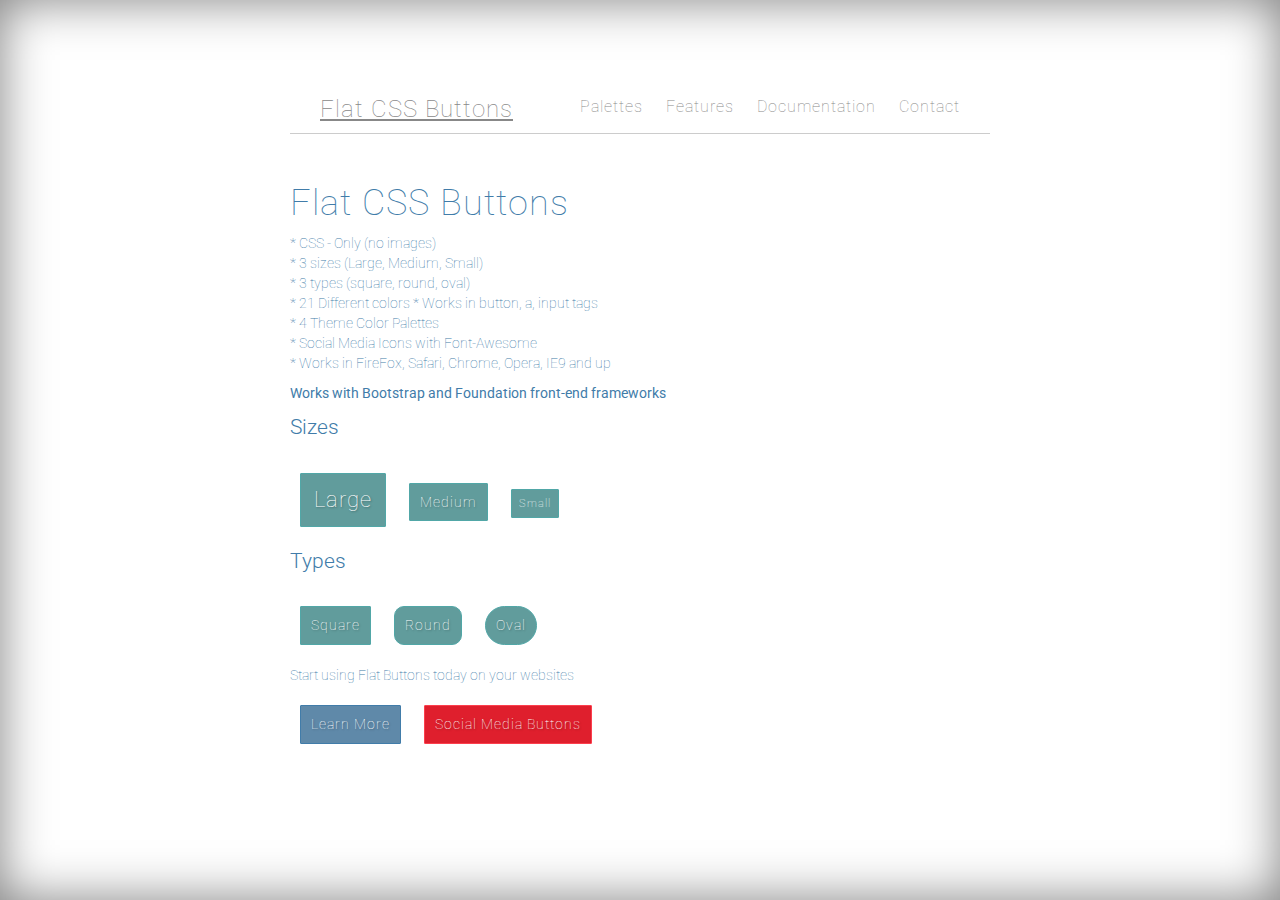
<file: index.html>
<!DOCTYPE html>
<html lang="en">
  <head>
    <meta charset="utf-8">
    <meta http-equiv="X-UA-Compatible" content="IE=edge">
    <meta name="viewport" content="width=device-width, initial-scale=1">
    <meta name="description" content="">
    <meta name="author" content="">
    <link rel="icon" href="../../favicon.ico">

    <title>Flat CSS Buttons</title>

    <!-- Bootstrap core CSS -->
    <link href="css/bootstrap.min.css" rel="stylesheet">
    <link href="css/font-awesome.css" rel="stylesheet"/>
    <link href="css/font-awesome.min.css" rel="stylesheet" />
    <link href="css/flat-css-buttons-standard.css" rel="stylesheet" />
    <link href='http://fonts.googleapis.com/css?family=Roboto:400,100' rel='stylesheet' type='text/css'>

    <!-- Custom styles for this template -->
    <link href="css/cover.css" rel="stylesheet">
    <style>
      body {font-family: 'Roboto', sans-serif; !important;}
      h1, h2, h3 {font-weight: lighter; letter-spacing: 1px;}
      .masthead-nav > li > a{font-weight: lighter;letter-spacing: 1px;}
    </style>

    <!-- Just for debugging purposes. Don't actually copy these 2 lines! -->
    <!--[if lt IE 9]><script src="../../assets/js/ie8-responsive-file-warning.js"></script><![endif]-->
    <!--script src="/assets/js/ie-emulation-modes-warning.js"></script>-->

    <!-- HTML5 shim and Respond.js IE8 support of HTML5 elements and media queries -->
    <!--[if lt IE 9]>
      <script src="https://oss.maxcdn.com/html5shiv/3.7.2/html5shiv.min.js"></script>
      <script src="https://oss.maxcdn.com/respond/1.4.2/respond.min.js"></script>
    <![endif]-->
  </head>

  <body>

    <div class="site-wrapper">

      <div class="site-wrapper-inner">

        <div class="cover-container">

          <div class="masthead clearfix">
            <div class="inner">
              <h3 class="masthead-brand"><a href="index.html">Flat CSS Buttons</a></h3>
              <ul class="nav masthead-nav">
                <li><a href="palettes.html">Palettes</a></li>
                <li><a href="features.html">Features</a></li>
                <li><a href="documentation.html">Documentation</a></li>
                <li><a href="contact.html">Contact</a></li>
              </ul>
            </div>
          </div>
         
        <div class="contents">

            <h1 class="cover-heading">Flat CSS Buttons</h1>
            <p>* CSS - Only (no images) <br>
               * 3 sizes (Large, Medium, Small)<br>
               * 3 types (square, round, oval)<br>
               * 21 Different colors * Works in button, a, input tags<br>
               * 4 Theme Color Palettes<br>
               * Social Media Icons with Font-Awesome<br>
               * Works in FireFox, Safari, Chrome, Opera, IE9 and up</p>
Works with Bootstrap and Foundation front-end frameworks</p>
            <p class="lead">Sizes</p>
            <p> 
              <button class="fl fl-default fl-lg">Large</button>
              <button class="fl fl-default fl-md">Medium</button>
              <button class="fl fl-default fl-sm">Small</button>
            </p>
     
             <p class="lead">Types</p>
             <p>
              <button class="fl fl-default fl-md">Square</button>
              <button class="fl fl-default fl-rd-sq fl-md">Round</button>
              <button class="fl fl-default fl-ovl fl-md">Oval </button>
            </p>
            <p>Start using Flat Buttons today on your websites</p>
              <a href="all-buttons.html" class="fl fl-blue fl-md">Learn More</a>
              <a href="social-media.html" class="fl fl-red fl-md">Social Media Buttons</a>
          </div>


          <div class="mastfoot">
            <div class="inner">
              <p>Created by: Tasha Brookman & MakeThingsPretty all rights reserved.</p>

          </div>

        </div>

      </div>
    </div>
    </div>
 

    <!-- Bootstrap core JavaScript
    ================================================== -->
    <!-- Placed at the end of the document so the pages load faster -->
    <script src="https://ajax.googleapis.com/ajax/libs/jquery/1.11.1/jquery.min.js"></script>
    <script src="assets/js/bootstrap.min.js"></script>
    <script src="assets/js/docs.min.js"></script>
    <!-- IE10 viewport hack for Surface/desktop Windows 8 bug -->
    <script src="assets/js/ie10-viewport-bug-workaround.js"></script>
  </body>
</html>
</file>
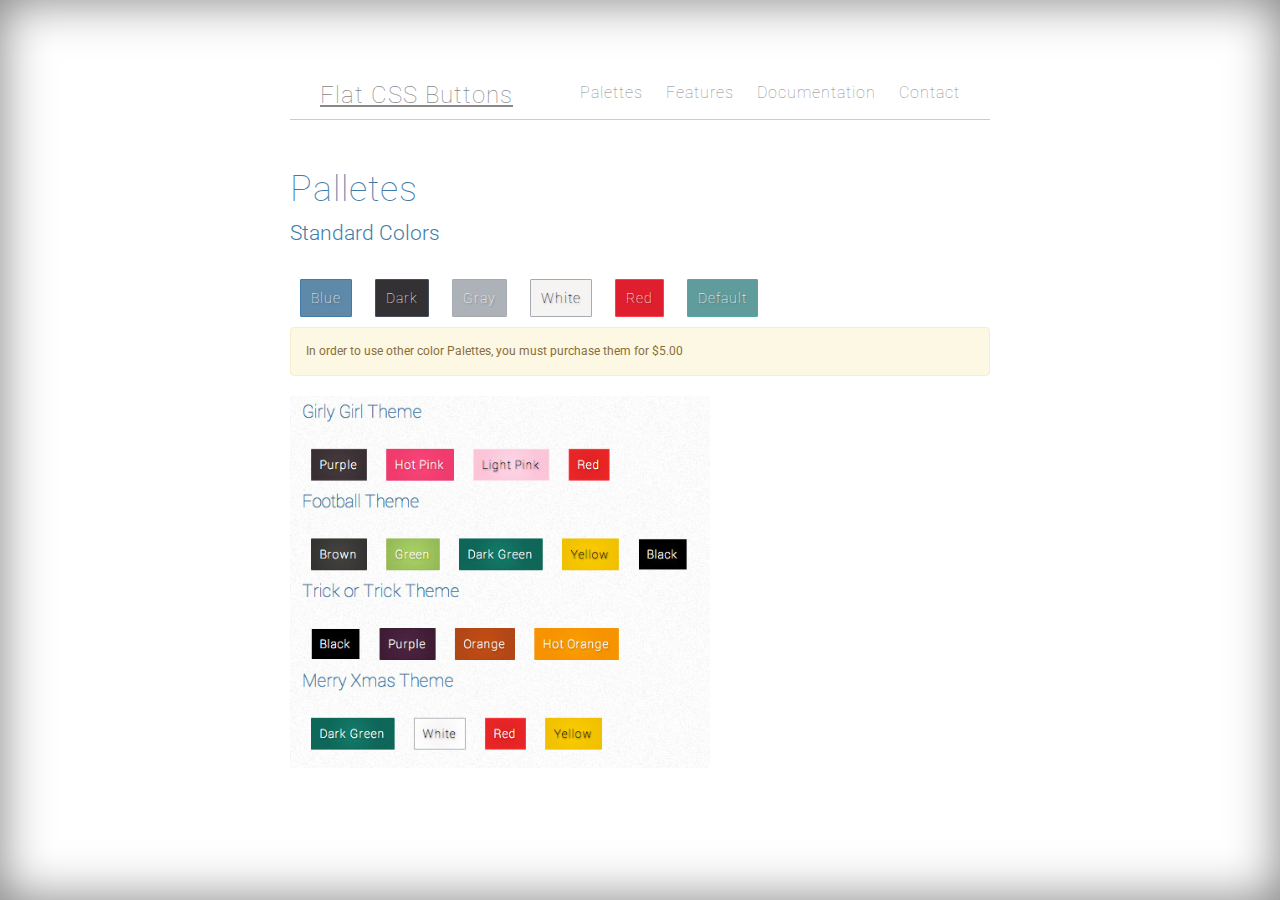
<file: palettes.html>
<!DOCTYPE html>
<html lang="en">
  <head>
    <meta charset="utf-8">
    <meta http-equiv="X-UA-Compatible" content="IE=edge">
    <meta name="viewport" content="width=device-width, initial-scale=1">
    <meta name="description" content="">
    <meta name="author" content="">
    <link rel="icon" href="../../favicon.ico">

    <title>Flat CSS Buttons</title>

    <!-- Bootstrap core CSS -->
    <link href="css/bootstrap.min.css" rel="stylesheet">
    <link href="css/font-awesome.css" rel="stylesheet"/>
    <link href="css/font-awesome.min.css" rel="stylesheet" />
    <link href="css/flat-css-buttons-standard.css" rel="stylesheet" />
    <link href='http://fonts.googleapis.com/css?family=Roboto:400,100' rel='stylesheet' type='text/css'>

    <!-- Custom styles for this template -->
    <link href="css/cover.css" rel="stylesheet">

    <!-- Just for debugging purposes. Don't actually copy these 2 lines! -->
    <!--[if lt IE 9]><script src="../../assets/js/ie8-responsive-file-warning.js"></script><![endif]-->
    <!--script src="/assets/js/ie-emulation-modes-warning.js"></script>-->

    <!-- HTML5 shim and Respond.js IE8 support of HTML5 elements and media queries -->
    <!--[if lt IE 9]>
      <script src="https://oss.maxcdn.com/html5shiv/3.7.2/html5shiv.min.js"></script>
      <script src="https://oss.maxcdn.com/respond/1.4.2/respond.min.js"></script>
    <![endif]-->
  </head>

  <body>

    <div class="site-wrapper">

      <div class="site-wrapper-inner">

        <div class="cover-container">

          <div class="masthead clearfix">
            <div class="inner">
              <h3 class="masthead-brand"><a href="index.html">Flat CSS Buttons</a></h3>
              <ul class="nav masthead-nav">
                <li><a class="active" href="palettes.html">Palettes</a></li>
                <li><a href="features.html">Features</a></li>
                <li><a href="documentation.html">Documentation</a></li>
                <li><a href="contact.html">Contact</a></li>

              </ul>
            </div>
          </div>
        <div class="contents">
            <h1 class="cover-heading">Palletes</h1>
             <p class="lead">Standard Colors</p>
         
              <button class="fl fl-md fl-blue">Blue</button>
              <button class="fl fl-md fl-dark">Dark</button>
              <button class="fl fl-md fl-gray">Gray</button>
              <button class="fl fl-md fl-white">White</button>
              <button class="fl fl-md fl-red">Red</button>
              <button class="fl fl-default fl-md">Default</button>
        <div class="alert alert-warning small">In order to use other color Palettes, you must purchase them for $5.00</div>
         <img src="assets/images/palletes.jpg" width="60%">
          <div class="mastfoot">
            <div class="inner">
                          <p>Created by: Tasha Brookman & MakeThingsPretty all rights reserved.</p>


          

          </div>

        </div>

      </div>
    </div>
    </div>
 

    <!-- Bootstrap core JavaScript
    ================================================== -->
    <!-- Placed at the end of the document so the pages load faster -->
    <script src="https://ajax.googleapis.com/ajax/libs/jquery/1.11.1/jquery.min.js"></script>
    <script src="assets/js/bootstrap.min.js"></script>
    <script src="assets/js/docs.min.js"></script>
    <!-- IE10 viewport hack for Surface/desktop Windows 8 bug -->
    <script src="assets/js/ie10-viewport-bug-workaround.js"></script>
  </body>
</html>
</file>
<file: css/flat-css-buttons-standard.css>
/*Flat CSS Buttons include this file to your html document to start using*/

/*Sizes of buttons*/

.fl-sm {
  width: auto !important;
  padding: 7px;
  font-size: 11px !important;
  height: auto !important;
  letter-spacing: 1px;
  text-shadow:none !important;

}
.fl-sm:hover {
    border-style:solid;
    border-width:2px !important; 
    border-color:initial;
}

.fl-md { 
  width: auto !important;
  padding: 10px;
  font-size: 1em !important;
  height: auto !important;
  letter-spacing: 1px;
}
.fl-md:hover {
    border-style:solid;
    border-width:2px !important; 
    border-color:initial;
}

.fl-lg {
  width:3em;
  width: auto;
  padding: 13px;
}
.fl-lg:hover {
      border-style:solid;
    border-width:3px !important; 
    border-color:initial;

}
.fl button:disabled, .fl input:disabled {
  opacity: 0.75;
  padding:auto;
    text-shadow:none;

    box-shadow: inset 2.5px 4.33px 5px 0px rgba(0, 0, 0, 0.75);
  -webkit-box-shadow: inset -1px 0px 6px 0px rgba(0,0,0,0.75);
  -moz-box-shadow: inset -1px 0px 6px 0px rgba(0,0,0,0.75);
}
.fl:disabled {
  opacity: 0.75;
  text-shadow:none;
  padding:auto;
  border: 1px solid #888;
    box-shadow: inset 2.5px 4.33px 5px 0px rgba(0, 0, 0, 0.75);
  -webkit-box-shadow: inset -1px 0px 6px 0px rgba(0,0,0,0.75);
  -moz-box-shadow: inset -1px 0px 6px 0px rgba(0,0,0,0.75);
}

/*type of buttons* square, radius, round*/
.fl-rd-sq {
  border-radius: 10px !important;
}
.fl-ovl {
    border-radius: 20px !important;
}

.fl:focus {
  outline-offset: 0;
}
.fl:hover {
  transition: all .1s;
  -o-transition: all .1s;
  -moz-transition: all .1s;
  -webkit-transition: all .1s;
}

/* main button class*/
.fl {
  font-size: 22px;
  letter-spacing: 1px;
  color: rgb(255, 255, 255);
  line-height: 1.2;
  text-align: center;
  text-shadow: 0.5px 0.866px 2px rgba(0, 0, 0, 0.34);
  border-radius: 1px;
  font-weight: lighter;
  margin:10px;
  outline: 2px solid transparent;
  transition: 1s ease all;
}
/* if you want to add a shadow*/
.fl-shadow {
  box-shadow: 0.5px 0.866px 2px 0px rgba(0, 0, 0, 0.75);
   -moz-box-shadow:0.5px 0.866px 2px 0px rgba(0, 0, 0, 0.75);
   -webkit-box-shadow: 0.5px 0.866px 2px 0px rgba(0, 0, 0, 0.75);
}
/*icons */
.fa-2 {
  font-size: 1.5em;
}

a.fl {text-decoration: none !important;display: inline-flex;color:#fff;}
a.fl:visited, a.fl:hover{color:#fff;}
/*default Buttons*/

.fl-default.fl-rd-sq {
    border-radius: 10px !important;
}

.fl-default.fl-ovl {
  border-radius: 20px !important;
}

.fl-default {
  border-width: 1px;
  border-color: rgb(81, 167, 167);
  border-style: solid;
  background-image: -moz-radial-gradient( 50% 50%, circle closest-side, rgb(97,156,156) 0%, rgb(61,121,121) 180%);
  background-image: -webkit-radial-gradient( 50% 50%, circle closest-side, rgb(97,156,156) 0%, rgb(61,121,121) 180%);
  background-image: -ms-radial-gradient( 50% 50%, circle closest-side, rgb(97,156,156) 0%, rgb(61,121,121) 180%);
  background:rgb(97,156,156);
  filter: progid:DXImageTransform.Microsoft.gradient(startColorstr='#5781a1', endColorstr='#4b7595');
  -ms-filter: "progid:DXImageTransform.Microsoft.gradient(startColorstr=#5781a1, endColorstr=#4b7595)";
}

.fl-default:hover {
  border-width: 1px;
  border-color: rgb(207, 240, 158);
  border-style: solid;
  background-image: -moz-radial-gradient( 50% 50%, circle closest-side, rgb(214,240,175) 0%, rgb(176,202,137) 180%);
  background-image: -webkit-radial-gradient( 50% 50%, circle closest-side, rgb(214,240,175) 0%, rgb(176,202,137) 180%);
  background-image: -ms-radial-gradient( 50% 50%, circle closest-side, rgb(214,240,175) 0%, rgb(176,202,137) 180%);
  background:rgb(214, 240, 175);
   filter: progid:DXImageTransform.Microsoft.gradient(startColorstr='#d6f0af', endColorstr='#b0ca89');
  -ms-filter: "progid:DXImageTransform.Microsoft.gradient(startColorstr=#d6f0af, endColorstr=#b0ca89)";
}

.fl-default:active {
  border-width: 1px;
  color:#ccc;
  border-color: rgb(207, 240, 158);
  border-style: solid;
  background-image: -moz-radial-gradient( 50% 50%, circle closest-side, rgb(97,156,156) 0%, rgb(61,121,121) 180%);
  background-image: -webkit-radial-gradient( 50% 50%, circle closest-side, rgb(52,102,130) 0%, rgb(21,71,99) 180%);
  background-image: -ms-radial-gradient( 50% 50%, circle closest-side, rgb(97,156,156) 0%, rgb(61,121,121) 180%);
    box-shadow: inset 2.5px 4.33px 5px 0px rgba(0, 0, 0, 0.75);
  -webkit-box-shadow: inset -1px 0px 6px 0px rgba(0,0,0,0.75);
  -moz-box-shadow: inset -1px 0px 6px 0px rgba(0,0,0,0.75);
  background: rgb(97, 156, 156);
}

.fl-default:visited {
  border-width: 1px;
  color:#ccc;
  border-color: rgb(207, 240, 158);
  border-style: solid;
   background-image: -moz-radial-gradient( 50% 50%, circle closest-side, rgb(97,156,156) 0%, rgb(61,121,121) 180%);
  background-image: -webkit-radial-gradient( 50% 50%, circle closest-side, rgb(97,156,156) 0%, rgb(61,121,121) 180%);
  background-image: -ms-radial-gradient( 50% 50%, circle closest-side, rgb(97,156,156) 0%, rgb(61,121,121) 180%);
  box-shadow: inset 2.5px 4.33px 5px 0px rgba(0, 0, 0, 0.75);
  -webkit-box-shadow: inset -1px 0px 6px 0px rgba(0,0,0,0.75);
  -moz-box-shadow: inset -1px 0px 6px 0px rgba(0,0,0,0.75);
    background: rgb(97, 156, 156);

}
/******* Colors *****/
/* Dark */

.fl-dark {
  border-width: 1px;
  border-color: rgb(70, 78, 97);
  border-style: solid;
  background-image: -moz-radial-gradient( 50% 50%, circle closest-side, rgb(51,49,52) 0%, rgb(17,16,18) 180%);
  background-image: -webkit-radial-gradient( 50% 50%, circle closest-side, rgb(51,49,52) 0%, rgb(17,16,18) 180%);
  background-image: -ms-radial-gradient( 50% 50%, circle closest-side, rgb(51,49,52) 0%, rgb(17,16,18) 180%);
  background:  rgb(51, 49, 52);

}
.fl-dark:hover {
  border-width: 1px;
  border-color: rgb(70, 78, 97);
  border-style: solid;
  background-image: -moz-radial-gradient( 50% 50%, circle closest-side, rgb(54,60,75) 0%, rgb(17,16,18) 180%);
  background-image: -webkit-radial-gradient( 50% 50%, circle closest-side, rgb(54,60,75) 0%, rgb(17,16,18) 180%);
  background-image: -ms-radial-gradient( 50% 50%, circle closest-side, rgb(54,60,75) 0%, rgb(17,16,18) 180%);
    background: rgb(54, 60, 75);

}

.fl-dark:active {
  border-width: 1px;
  color:#ccc;
  border-color: rgb(0, 0, 0);
  border-style: solid;
  background-image: -moz-radial-gradient( 50% 50%, circle closest-side, rgb(51,49,52) 0%, rgb(17,16,18) 180%);
  background-image: -webkit-radial-gradient( 50% 50%, circle closest-side, rgb(51,49,52) 0%, rgb(17,16,18) 180%);
  background-image: -ms-radial-gradient( 50% 50%, circle closest-side, rgb(51,49,52) 0%, rgb(17,16,18) 180%);
   box-shadow: 0.5px 0.866px 2px 0px rgba(0, 0, 0, 0.75);
    box-shadow: inset 2.5px 4.33px 5px 0px rgba(0, 0, 0, 0.75);
  -webkit-box-shadow: inset -1px 0px 6px 0px rgba(0,0,0,0.75);
  -moz-box-shadow: inset -1px 0px 6px 0px rgba(0,0,0,0.75);
    background: rgb(51, 49, 52);

}
.fl-dark:visited {
  border-width: 1px;
  color:#ccc;
  border-color: rgb(0, 0, 0);
  border-style: solid;
  background-image: -moz-radial-gradient( 50% 50%, circle closest-side, rgb(51,49,52) 0%, rgb(17,16,18) 180%);
  background-image: -webkit-radial-gradient( 50% 50%, circle closest-side, rgb(51,49,52) 0%, rgb(17,16,18) 180%);
  background-image: -ms-radial-gradient( 50% 50%, circle closest-side, rgb(51,49,52) 0%, rgb(17,16,18) 180%);
  box-shadow: inset 2.5px 4.33px 5px 0px rgba(0, 0, 0, 0.75);
  -webkit-box-shadow: inset -1px 0px 6px 0px rgba(0,0,0,0.75);
  -moz-box-shadow: inset -1px 0px 6px 0px rgba(0,0,0,0.75);
 background: rgb(51, 49, 52);

}

.fl-blue {
  border-width: 1px;
  border-color: rgb(65, 124, 169);
  border-style: solid;
  background-image: -moz-radial-gradient( 50% 50%, circle closest-side, rgb(95,137,169) 0%, rgb(58,100,132) 180%);
  background-image: -webkit-radial-gradient( 50% 50%, circle closest-side, rgb(95,137,169) 0%, rgb(58,100,132) 180%);
  background-image: -ms-radial-gradient( 50% 50%, circle closest-side, rgb(95,137,169) 0%, rgb(58,100,132) 180%);
  background: rgb(95, 137, 169);

}
.fl-blue:hover {
  border-width: 1px;
  border-color: rgb(128,226,202);
  border-style: solid;
  background-image: -moz-radial-gradient( 50% 50%, circle closest-side, rgb(148,211,194) 0%, rgb(110, 173,155) 180%);
  background-image: -webkit-radial-gradient( 50% 50%, circle closest-side, rgb(148,211,194) 0%, rgb(110, 173,155)  180%);
  background-image: -ms-radial-gradient( 50% 50%, circle closest-side, rgb(95,137,169) 0%, rgb(58,100,132) 180%);
   background: rgb(95, 137, 169);

}


.fl-blue:visited {
  border-width: 1px;
  border-color: rgb(65, 124, 169);
  border-style: solid;
  color:#ccc;
  background-image: -moz-radial-gradient( 50% 50%, circle closest-side, rgb(95,137,169) 0%, rgb(58,100,132) 180%);
  background-image: -webkit-radial-gradient( 50% 50%, circle closest-side, rgb(95,137,169) 0%, rgb(58,100,132) 180%);
  background-image: -ms-radial-gradient( 50% 50%, circle closest-side, rgb(95,137,169) 0%, rgb(58,100,132) 180%);
    box-shadow: inset 2.5px 4.33px 5px 0px rgba(0, 0, 0, 0.75);
  -webkit-box-shadow: inset -1px 0px 6px 0px rgba(0,0,0,0.75);
  -moz-box-shadow: inset -1px 0px 6px 0px rgba(0,0,0,0.75);
  background:rgb(95,137,169);
}

.fl-blue:active {
  border-width: 1px;
  border-color: rgb(65, 124, 169);
  border-style: solid;
  color:#ccc;
 background-image: -moz-radial-gradient( 50% 50%, circle closest-side, rgb(95,137,169) 0%, rgb(58,100,132) 180%);
  background-image: -webkit-radial-gradient( 50% 50%, circle closest-side, rgb(95,137,169) 0%, rgb(58,100,132) 180%);
  background-image: -ms-radial-gradient( 50% 50%, circle closest-side, rgb(95,137,169) 0%, rgb(58,100,132) 180%);
    box-shadow: inset 2.5px 4.33px 5px 0px rgba(0, 0, 0, 0.75);
  -webkit-box-shadow: inset -1px 0px 6px 0px rgba(0,0,0,0.75);
  -moz-box-shadow: inset -1px 0px 6px 0px rgba(0,0,0,0.75);
  background: rgb(95,137,169);
}

.fl-gray {
  border-width: 1px;
  border-color: rgb(166, 171, 177);
  border-style: solid;
  background-image: -moz-radial-gradient( 50% 50%, circle closest-side, rgb(173,178,184) 0%, rgb(187, 192,198) 180%);
  background-image: -webkit-radial-gradient( 50% 50%, circle closest-side, rgb(173,178,184) 0%, rgb(187, 192,198)180%);
  background-image: -ms-radial-gradient( 50% 50%, circle closest-side, rgb(173,178,184) 0%, rgb(187, 192,198) 180%);
  background: rgb(173,178,184);
}

.fl-gray:hover {
  border-width: 1px;
  border-color: rgb(166, 171, 177);
  border-style: solid;
  background-image: -moz-radial-gradient( 50% 50%, circle closest-side, rgb(225,225,225) 0%, rgb(225,224,223) 180%);
  background-image: -webkit-radial-gradient( 50% 50%, circle closest-side, rgb(225,225,225) 0%, rgb(225,224,223) 180%);
  background-image: -ms-radial-gradient( 50% 50%, circle closest-side, rgb(225,225,225) 0%, rgb(225,224,223) 180%);
  background: rgb(225,225,225);
}
.fl-gray:visited {
  border-width: 1px;
  border-color: rgb(166, 171, 177);
  border-style: solid;
 background-image: -moz-radial-gradient( 50% 50%, circle closest-side, rgb(173,178,184) 0%, rgb(187, 192,198) 180%);
  background-image: -webkit-radial-gradient( 50% 50%, circle closest-side, rgb(173,178,184) 0%, rgb(187, 192,198)180%);
  background-image: -ms-radial-gradient( 50% 50%, circle closest-side, rgb(173,178,184) 0%, rgb(187, 192,198) 180%);
   box-shadow: inset 2.5px 4.33px 5px 0px rgba(0, 0, 0, 0.75);
  -webkit-box-shadow: inset -1px 0px 6px 0px rgba(0,0,0,0.75);
  -moz-box-shadow: inset -1px 0px 6px 0px rgba(0,0,0,0.75);
  background: rgb(173,178,184);
}

.fl-gray:active {
  border-width: 1px;
  border-color: rgb(166, 171, 177);
  border-style: solid;
  color:#888;
  background-image: -moz-radial-gradient( 50% 50%, circle closest-side, rgb(173,178,184) 0%, rgb(187, 192,198) 180%);
  background-image: -webkit-radial-gradient( 50% 50%, circle closest-side, rgb(173,178,184) 0%, rgb(187, 192,198)180%);
  background-image: -ms-radial-gradient( 50% 50%, circle closest-side, rgb(173,178,184) 0%, rgb(187, 192,198) 180%);
     box-shadow: inset 2.5px 4.33px 5px 0px rgba(0, 0, 0, 0.75);
  -webkit-box-shadow: inset -1px 0px 6px 0px rgba(0,0,0,0.75);
  -moz-box-shadow: inset -1px 0px 6px 0px rgba(0,0,0,0.75);
  background: rgb(173,178,184);
}

.fl-white {
  border-width: 1px;
  border-color: rgb(166, 171, 177);
  border-style: solid;
  color:#000;
  background-image: -moz-radial-gradient( 50% 50%, circle closest-side, rgb(246, 243,243) 0%, rgb(255,255,255) 180%);
  background-image: -webkit-radial-gradient( 50% 50%, circle closest-side, rgb(246, 243,243) 0%, rgb(255,255,255) 180%);
  background-image: -ms-radial-gradient( 50% 50%, circle closest-side, rgb(246, 243,243) 0%, rgb(255,255,255)180%);
  background: rgb(246, 243,243);
}

.fl-white:hover {
  border-width: 1px;
  border-color: rgb(166, 171, 177);
  border-style: solid;
  color:#000;
  background-image: -moz-radial-gradient( 50% 50%, circle closest-side, rgb(255,255,255) 0%, rgb(255,255,255) 180%);
  background-image: -webkit-radial-gradient( 50% 50%, circle closest-side, rgb(255,255,255) 0%, rgb(255,255,255) 180%);
  background-image: -ms-radial-gradient( 50% 50%, circle closest-side, rgb(255,255,255) 0%, rgb(255,255,255) 180%);
  background:  rgb(255,255,255);
}

.fl-white:visited {
  border-width: 1px;
  border-color: rgb(166, 171, 177);
  border-style: solid;
  color:#888;
  background-image: -moz-radial-gradient( 50% 50%, circle closest-side, rgb(246, 243,243) 0%, rgb(255,255,255) 180%);
  background-image: -webkit-radial-gradient( 50% 50%, circle closest-side, rgb(246, 243,243) 0%, rgb(255,255,255) 180%);
  background-image: -ms-radial-gradient( 50% 50%, circle closest-side, rgb(246, 243,243) 0%, rgb(255,255,255)180%);
      box-shadow: inset 2.5px 4.33px 5px 0px rgba(0, 0, 0, 0.75);
  -webkit-box-shadow: inset -1px 0px 6px 0px rgba(0,0,0,0.75);
  -moz-box-shadow: inset -1px 0px 6px 0px rgba(0,0,0,0.75);
  background:rgb(246, 243,243);
}

.fl-white:active {
  border-width: 1px;
  border-color: rgb(166, 171, 177);
  border-style: solid;
  color:#888;
  background-image: -moz-radial-gradient( 50% 50%, circle closest-side, rgb(246, 243,243) 0%, rgb(255,255,255) 180%);
  background-image: -webkit-radial-gradient( 50% 50%, circle closest-side, rgb(246, 243,243) 0%, rgb(255,255,255) 180%);
  background-image: -ms-radial-gradient( 50% 50%, circle closest-side, rgb(246, 243,243) 0%, rgb(255,255,255)180%);
     box-shadow: inset 2.5px 4.33px 5px 0px rgba(0, 0, 0, 0.75);
  -webkit-box-shadow: inset -1px 0px 6px 0px rgba(0,0,0,0.75);
  -moz-box-shadow: inset -1px 0px 6px 0px rgba(0,0,0,0.75);
  background: rgb(246, 243,243);
}

.fl-red {
  border-width: 1px;
  border-color: rgb(252, 63, 77);
  border-style: solid;
  background-image: -moz-radial-gradient( 50% 50%, circle closest-side, rgb(223,31,45) 0%, rgb(238,34,48) 180%);
  background-image: -webkit-radial-gradient( 50% 50%, circle closest-side, rgb(223,31,45) 0%, rgb(238,34,48) 180%);
  background-image: -ms-radial-gradient( 50% 50%, circle closest-side, rgb(223,31,45) 0%, rgb(238,34,48) 180%);
  background: rgb(223,31,45);
}

.fl-red:hover {
  border-width: 1px;
  border-color: rgb(253,151,18);
  border-style: solid;
  background-image: -moz-radial-gradient( 50% 50%, circle closest-side, rgb(253,114,99) 0%, rgb(253,151,18) 180%);
  background-image: -webkit-radial-gradient( 50% 50%, circle closest-side, rgb(253,114,99) 0%, rgb(253,151,18) 180%);
  background-image: -ms-radial-gradient( 50% 50%, circle closest-side, rgb(253,114,99) 0%, rgb(253,151,18) 180%);
  background: rgb(253,114,99);
}
.fl-red:visited {
  border-width: 1px;
  color:#ccc;
  border-color: rgb(252, 63, 77);
  border-style: solid;
  background-image: -moz-radial-gradient( 50% 50%, circle closest-side, rgb(223,31,45) 0%, rgb(238,34,48) 180%);
  background-image: -webkit-radial-gradient( 50% 50%, circle closest-side, rgb(223,31,45) 0%, rgb(238,34,48) 180%);
  background-image: -ms-radial-gradient( 50% 50%, circle closest-side, rgb(223,31,45) 0%, rgb(238,34,48) 180%);
    box-shadow: inset 2.5px 4.33px 5px 0px rgba(0, 0, 0, 0.75);
  -webkit-box-shadow: inset -1px 0px 6px 0px rgba(0,0,0,0.75);
  -moz-box-shadow: inset -1px 0px 6px 0px rgba(0,0,0,0.75);
  background: rgb(223,31,45);
}

.fl-red:active {
  border-width: 1px;
  color:#ccc;
  border-color: rgb(252, 63, 77);
  border-style: solid;
  background-image: -moz-radial-gradient( 50% 50%, circle closest-side, rgb(223,31,45) 0%, rgb(238,34,48) 180%);
  background-image: -webkit-radial-gradient( 50% 50%, circle closest-side, rgb(223,31,45) 0%, rgb(238,34,48) 180%);
  background-image: -ms-radial-gradient( 50% 50%, circle closest-side, rgb(223,31,45) 0%, rgb(238,34,48) 180%);
     box-shadow: inset 2.5px 4.33px 5px 0px rgba(0, 0, 0, 0.75);
  -webkit-box-shadow: inset -1px 0px 6px 0px rgba(0,0,0,0.75);
  -moz-box-shadow: inset -1px 0px 6px 0px rgba(0,0,0,0.75);
  background:  rgb(223,31,45);
}
</file>
<file: css/cover.css>
/*
 * Globals
 */

/* Links */
a,
a:focus,
a:hover {
  color: #888;
  text-decoration: underline;
}
.list-buttons {
  margin-top:10px;
  height: auto;
  position: relative;
  top:40;
  text-align: left;
}
.contents {
  text-align: left;
  margin-top:50px;
}

/* Custom default button */
.btn-default,
.btn-default:hover,
.btn-default:focus {
  color: #333;
  text-shadow: none; /* Prevent inheritence from `body` */
  background-color: #fff;
  border: 1px solid #fff;
}
.masthead {
  border-bottom:1px solid #ccc;
}
p {font-weight: lighter;}

code {color:rgb(65, 124, 169);padding:5px;text-shadow: none;background-color: #fff;
border-radius: 4px;
border: 1px solid;}
/*
 * Base structure
 */

html,
body {
  height: 100%;
  background: url('http://wubtasha.com/freelance/images/noise.jpg');
  /*background-color: #333;*/
}
body {
  color: rgb(65, 124, 169);
  text-align: center;
  tex-shadow:0 1px 1px rgba(0,0,0,0.3);
  /*text-shadow: 0 1px 3px rgba(0,0,0,.5);*/
}

/* Extra markup and styles for table-esque vertical and horizontal centering */

.site-wrapper {
  display: table;
  width: 100%;
  height: 100%; /* For at least Firefox */
  min-height: 100%;
  -webkit-box-shadow: inset 0 0 50px rgba(0,0,0,.5);
          box-shadow: inset 0 0 50px rgba(0,0,0,.5);
}
.site-wrapper-inner {
  display: table-cell;
  vertical-align: top;
}
.cover-container {
  margin-right: auto;
  margin-left: auto;
}

/* Padding for spacing */
.inner {
  padding: 30px;
}
.contrast {
  background: #000;
}
.contrast h1, .contrast h2, .contrast a, .contrast .lead, .contrast p {
  color:#fff;
}

/*
 * Header
 */
.masthead-brand {
  margin-top: 10px;
  margin-bottom: 10px;
}

.masthead-nav > li {
  display: inline-block;
}
.masthead-nav > li + li {
  margin-left: 20px;
}
.masthead-nav > li > a {
  padding-right: 0;
  padding-left: 0;
  font-size: 16px;
  font-weight: bold;
  color: #fff; /* IE8 proofing */
  color: rgba(255,255,255,.75);
  border-bottom: 2px solid transparent;
  text-decoration: none;
}
.masthead-nav > li > a:hover,
.masthead-nav > li > a:focus {
  background-color: transparent;
  border-bottom-color: #a9a9a9;
  border-bottom-color: rgba(255,255,255,.25);
}
.masthead-nav > .active > a,
.masthead-nav > .active > a:hover,
.masthead-nav > .active > a:focus {
  color: #fff;
  border-bottom-color: #fff;
}

@media (min-width: 768px) {
  .masthead-brand {
    float: left;
  }
  .masthead-nav {
    float: right;
  }
}


/*
 * Cover
 */

.cover {
  padding: 0 20px;
}
.cover .btn-lg {
  padding: 10px 20px;
  font-weight: bold;
}


/*
 * Footer
 */

.mastfoot {
  color: #999; /* IE8 proofing */
  color: rgba(255,255,255,.5);
}

      body {font-family: 'Roboto', sans-serif; !important;}
      h1, h2, h3 {font-weight: lighter; letter-spacing: 1px;}
      .masthead-nav > li > a{font-weight: lighter;letter-spacing: 1px;
color: #888;
      }

/*
 * Affix and center
 */

@media (min-width: 768px) {
  /* Pull out the header and footer */
  .masthead {
    position: relative;
    top: 0;
  }
  .mastfoot {
    position: relative;
    bottom: 0;
  }
  /* Start the vertical centering */
  .site-wrapper-inner {
    vertical-align: middle;
  }
  /* Handle the widths */
  .masthead,
  .mastfoot,
  .cover-container {
    width: 100%; /* Must be percentage or pixels for horizontal alignment */
  }
}

@media (min-width: 992px) {
  .masthead,
  .mastfoot,
  .cover-container {
    width: 700px;
  }
}
</file>
